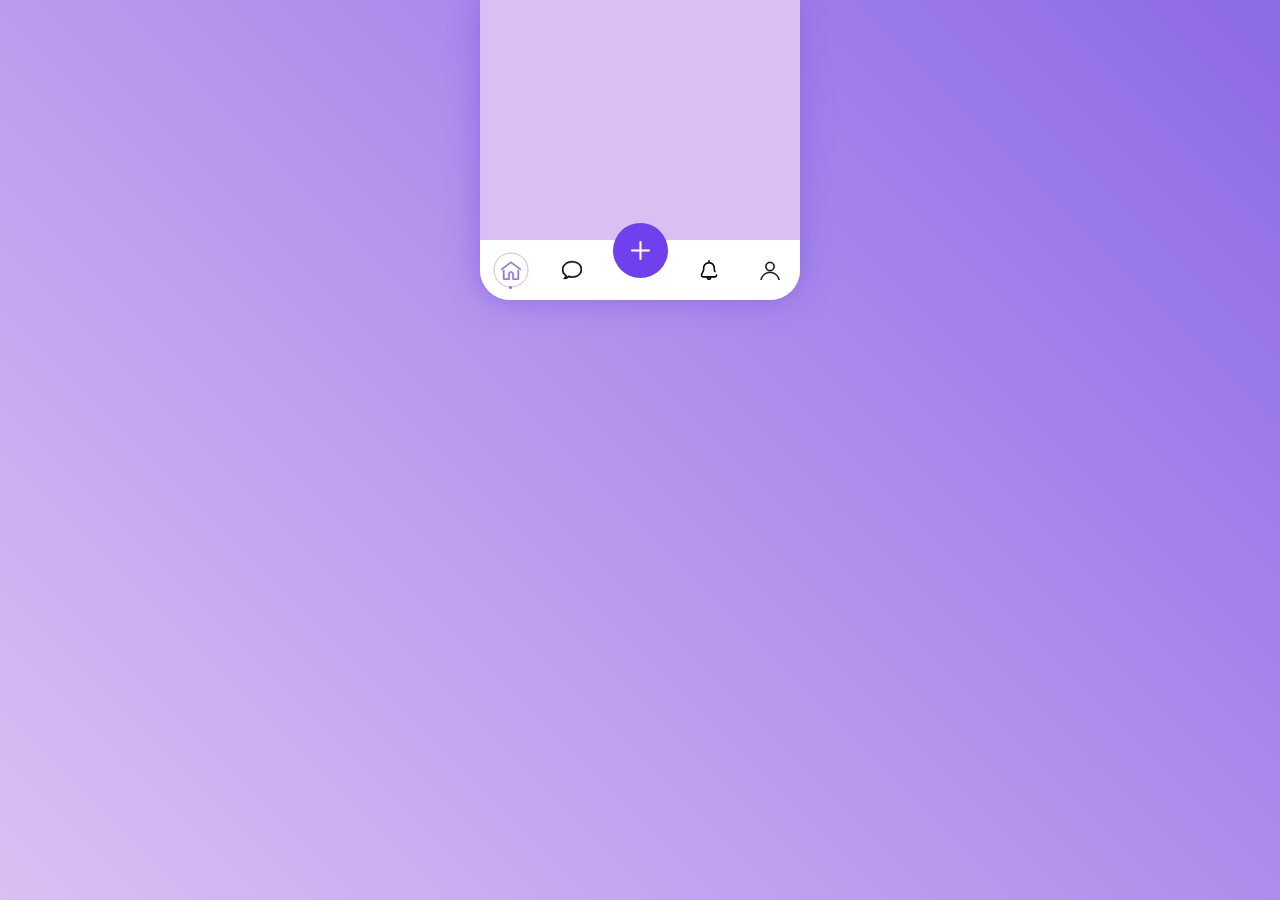
<file: ff.html>
<!DOCTYPE html>
<html lang="en">

<head>
    <meta charset="UTF-8">
    <meta http-equiv="X-UA-Compatible" content="IE=edge">
    <meta name="viewport" content="width=device-width, initial-scale=1.0">
    <script src="dd.js"></script>
    <script src="https://code.jquery.com/jquery-3.4.1.min.js"></script>
    <link rel="stylesheet" href="https://fonts.googleapis.com/css?family=Roboto+Condensed:400&amp;display=swap" />
    <link rel="stylesheet" href="https://fonts.googleapis.com/icon?family=Material+Icons" />

    <title>menu</title>
</head>
<style>
    @keyframes msg {
        50% {
            transform: scale(1.1);
        }
    }

    @keyframes home {
        50% {
            transform: translateY(-55px);
        }
    }

    @keyframes bell {
        50% {
            transform: rotate(-10deg);
        }
    }

    @keyframes clickCircle {
        100% {
            opacity: 0;
        }
    }

    *,
    *::before,
    *::after {
        box-sizing: border-box;
        color: inherit;
        list-style: none;
    }

    html,
    body {
        margin: 0;
        padding: 0;
    }

    main {
        display: block;
    }

    img {
        width: 100%;
        vertical-align: middle;
    }

    a {
        text-decoration: none;
    }

    h1,
    h2,
    h3,
    h4,
    h5,
    h6,
    p {
        margin: 0;
        line-height: 1.5;
    }

    body {
        width: 100%;
        height: 100vh;
        background: linear-gradient(45deg, #d9c0f3, #8c69e6);
    }

    #app {
        width: 320px;
        height: 300px;
        border-radius: 0 0 30px 30px;
        background-color: #d9c0f3;
        display: block;
        margin: 0 auto;
        position: relative;
        overflow: hidden;
        box-shadow: 0 0 30px 0 #8c69e6;
    }

    #app .bar {
        background-color: #fff;
        position: absolute;
        left: 0;
        bottom: 0;
        width: 100%;
        height: 60px;
        display: flex;
        align-items: center;
        justify-content: space-around;
    }

    #app .icon {
        width: 40px;
        height: 40px;
        padding: 10px;
        cursor: pointer;
        position: relative;
    }

    #app .icon.active::after {
        transform: translateY(0px);
    }

    #app .icon.active::before {
        opacity: 1;
        width: 35px;
        height: 35px;
        animation: clickCircle linear 0.5s forwards;
    }

    #app .icon.active svg {
        fill: #8c69e6;
        stroke: #8c69e6;
    }

    #app .icon.active .msg {
        animation: msg linear 0.5s alternate;
        animation-delay: 0.2s;
    }

    #app .icon.active .home .roof,
    #app .icon.active .user .head {
        animation: home linear 0.5s alternate;
        animation-delay: 0.2s;
    }

    #app .icon.active .bell {
        animation: bell linear 0.5s alternate;
        animation-delay: 0.2s;
    }

    #app .icon::after {
        content: '';
        display: block;
        width: 3px;
        height: 3px;
        border-radius: 50%;
        background-color: #8c69e6;
        margin: 2px auto 0;
        transform: translateY(20px);
        transition: transform 0.2s;
    }

    #app .icon::before {
        content: '';
        display: block;
        width: 20px;
        height: 20px;
        border-radius: 50%;
        border: 1px solid #c6b6f1;
        position: absolute;
        top: 50%;
        left: 50%;
        transform: translate(-50%, -50%);
        opacity: 0;
        transition: 0.5s;
    }

    #app .icon .home,
    #app .icon .msg,
    #app .icon .user {
        stroke-width: 15;
        stroke: #000;
    }

    #app .button {
        width: 55px;
        height: 55px;
        padding: 18px;
        background-color: #6e41ed;
        border-radius: 50%;
        transform: translateY(-20px);
        transition: 0.5s;
        position: relative;
    }

    #app .button.active {
        transform: translateY(-20px) rotate(-45deg);
        background-color: #9b2ce6;
    }

    #app .button.active svg {
        stroke-width: 15;
        stroke: #fff;
        fill: white;
    }

    #app .button.active .tag {
        top: 20px;
        transform: translate(44px, -64px) scale(1) rotate(90deg);
    }

    #app .button.active .heart {
        top: 20px;
        transform: translate(90px, -110px) scale(1) rotate(45deg);
    }

    #app .button::after,
    #app .button::before {
        display: none;
    }

    #app .button svg {
        stroke-width: 15;
        stroke: #fff;
        fill: white;
    }

    #app .button.tag,
    #app .button.heart {
        background-color: #6e41ed;
        transition: transform 0.5s;
        position: absolute;
        top: 0px;
        left: 0;
        transform: translate(0, 0) scale(0) rotate(0deg);
    }
</style>

<body>
    <div id="app">
        <div class="bar">
            <div class="icon active">
                <svg class="home" xmlns="http://www.w3.org/2000/svg" viewBox="0 -20 512 512">
                    <path class="roof"
                        d="M506.555 208.064L263.859 30.367a13.3 13.3 0 00-15.716 0L5.445 208.064c-5.928 4.341-7.216 12.665-2.875 18.593s12.666 7.214 18.593 2.875L256 57.588l234.837 171.943a13.236 13.236 0 007.848 2.57c4.096 0 8.138-1.885 10.744-5.445 4.342-5.927 3.054-14.251-2.874-18.592z" />
                    <path
                        d="M442.246 232.543c-7.346 0-13.303 5.956-13.303 13.303v211.749H322.521V342.009c0-36.68-29.842-66.52-66.52-66.52s-66.52 29.842-66.52 66.52v115.587H83.058V245.847c0-7.347-5.957-13.303-13.303-13.303s-13.303 5.956-13.303 13.303V470.9c0 7.347 5.957 13.303 13.303 13.303h133.029c6.996 0 12.721-5.405 13.251-12.267.032-.311.052-.651.052-1.036V342.01c0-22.009 17.905-39.914 39.914-39.914s39.914 17.906 39.914 39.914V470.9c0 .383.02.717.052 1.024.524 6.867 6.251 12.279 13.251 12.279h133.029c7.347 0 13.303-5.956 13.303-13.303V245.847c-.001-7.348-5.957-13.304-13.304-13.304z" />
                </svg>
            </div>
            <div class="icon">
                <svg class="msg" viewBox="0 0 512 512" xmlns="http://www.w3.org/2000/svg">
                    <path
                        d="M74.39 480.536H38.177l25.607-25.607c13.807-13.807 22.429-31.765 24.747-51.246-36.029-23.644-62.375-54.751-76.478-90.425C-2.04 277.611-3.811 238.37 6.932 199.776c12.89-46.309 43.123-88.518 85.128-118.853 45.646-32.963 102.47-50.387 164.33-50.387 77.927 0 143.611 22.389 189.948 64.745 41.744 38.159 64.734 89.63 64.734 144.933 0 26.868-5.471 53.011-16.26 77.703-11.165 25.551-27.514 48.302-48.593 67.619-46.399 42.523-112.042 65-189.83 65-28.877 0-59.01-3.855-85.913-10.929-25.465 26.123-59.972 40.929-96.086 40.929zm182-420c-124.039 0-200.15 73.973-220.557 147.285-19.284 69.28 9.143 134.743 76.043 175.115l7.475 4.511-.23 8.727c-.456 17.274-4.574 33.912-11.945 48.952 17.949-6.073 34.236-17.083 46.99-32.151l6.342-7.493 9.405 2.813c26.393 7.894 57.104 12.241 86.477 12.241 154.372 0 224.682-93.473 224.682-180.322 0-46.776-19.524-90.384-54.976-122.79-40.713-37.216-99.397-56.888-169.706-56.888z" />
                </svg>
            </div>
            <div class="icon button">
                <svg class="more" xmlns="http://www.w3.org/2000/svg" viewBox="0 0 512 512">
                    <path
                        d="M492 236H276V20c0-11.046-8.954-20-20-20s-20 8.954-20 20v216H20c-11.046 0-20 8.954-20 20s8.954 20 20 20h216v216c0 11.046 8.954 20 20 20s20-8.954 20-20V276h216c11.046 0 20-8.954 20-20s-8.954-20-20-20z" />
                </svg>
                <div class="button tag">
                    <svg viewBox="0 0 512 512" xmlns="http://www.w3.org/2000/svg">
                        <path
                            d="M456.9 0H262.6A15 15 0 00252 4.4L16 240.2a55.2 55.2 0 000 78l177.7 177.7a54.7 54.7 0 0039 16c14.7 0 28.6-5.6 39-16L507.6 260a15 15 0 004.4-10.6V55.1A55.2 55.2 0 00456.9 0zM482 243.2L250.5 474.7a25 25 0 01-17.7 7.3 25 25 0 01-17.8-7.3L37.3 297a25.2 25.2 0 010-35.5L268.8 30h188A25.1 25.1 0 01482 55.1zm0 0" />
                        <path
                            d="M379.8 85a46.8 46.8 0 00-47.1 47.2 46.8 46.8 0 0047 47.1 46.8 46.8 0 0047.2-47A46.8 46.8 0 00379.8 85zm12.1 59.3a17 17 0 01-24.2 0 17 17 0 010-24.2 17 17 0 0124.2 0 17 17 0 010 24.2zm0 0" />
                    </svg>
                </div>
                <div class="button heart">
                    <svg xmlns="http://www.w3.org/2000/svg" viewBox="0 0 412.735 412.735">
                        <path
                            d="M295.706 35.522a115.985 115.985 0 00-89.339 41.273 114.413 114.413 0 00-89.339-41.273C52.395 35.522 0 87.917 0 152.55c0 110.76 193.306 218.906 201.143 223.086a9.404 9.404 0 0010.449 0c7.837-4.18 201.143-110.759 201.143-223.086 0-64.633-52.396-117.028-117.029-117.028zm-89.339 319.216C176.065 336.975 20.898 242.412 20.898 152.55c0-53.091 43.039-96.131 96.131-96.131a94.041 94.041 0 0180.457 43.363c3.557 4.905 10.418 5.998 15.323 2.44a10.968 10.968 0 002.44-2.44c29.055-44.435 88.631-56.903 133.066-27.848a96.129 96.129 0 0143.521 80.615c.001 90.907-155.167 184.948-185.469 202.189z" />
                    </svg>
                </div>
            </div>
            <div class="icon">
                <svg class="bell" xmlns="http://www.w3.org/2000/svg" viewBox="0 0 512 512">
                    <path
                        d="M466.768 380.91c-2.034-10.857-12.484-18.009-23.342-15.974-10.856 2.035-18.009 12.485-15.975 23.341 1.51 8.055-2.031 13.795-4.275 16.5-2.239 2.697-7.215 7.223-15.38 7.223H104.204c-8.165 0-13.141-4.525-15.38-7.223-2.244-2.705-5.785-8.445-4.275-16.5 5.673-30.272 17.056-50.183 28.064-69.439 13.369-23.384 27.193-47.565 27.193-84.839v-30c0-63.067 51.263-115.072 114.302-115.987h3.781c62.826.913 113.918 52.918 113.918 115.988v30c0 31.723 10.377 53.552 20.104 71.523 3.62 6.688 10.5 10.484 17.606 10.484 3.215 0 6.477-.777 9.502-2.415 9.715-5.257 13.327-17.395 8.069-27.108-9.678-17.882-15.281-32.203-15.281-52.484v-30c0-41.161-15.943-80.037-44.894-109.466-24.81-25.221-56.667-40.96-91.106-45.304V20c0-11.046-8.954-20-20-20s-20 8.954-20 20v29.289c-76.458 9.92-136 75.892-136 154.711v30c0 26.647-9.673 43.566-21.919 64.986-12.064 21.104-25.739 45.023-32.655 81.924-3.301 17.616 1.369 35.626 12.813 49.414C69.479 444.1 86.304 452 104.204 452h91.989c0 33.084 26.916 60 60 60s60-26.916 60-60h91.603c17.9 0 34.725-7.9 46.158-21.676 11.444-13.787 16.114-31.798 12.814-49.414zM256.193 472c-11.028 0-20-8.972-20-20h40c0 11.028-8.971 20-20 20z" />
                </svg>
            </div>
            <div class="icon">
                <svg class="user" xmlns="http://www.w3.org/2000/svg" viewBox="0 -50 512 512">
                    <path d="M256.661,257.323c-135.275,0-245.333,110.059-245.333,245.333c0,5.888,4.779,10.667,10.667,10.667
                s10.667-4.779,10.667-10.667c0-123.52,100.48-224,224-224s224,100.48,224,224c0,5.888,4.779,10.667,10.667,10.667
                c5.888,0,10.667-4.779,10.667-10.667C501.995,367.36,391.936,257.323,256.661,257.323z" />

                    <path class="head" d="M256.661,0c-64.683,0-117.333,52.629-117.333,117.333s52.651,117.333,117.333,117.333s117.333-52.629,117.333-117.333
                S321.344,0,256.661,0z M256.661,213.333c-52.928,0-96-43.072-96-96s43.072-96,96-96c52.928,0,96,43.072,96,96
                S309.589,213.333,256.661,213.333z" />
                </svg>
            </div>
        </div>
    </div>

    <script>
        $(function () {
            'use strict';
            (function () {
                let icons = document.querySelectorAll('.icon')
                icons.forEach((icon) => {
                    icon.addEventListener('click', clickIcon)
                })

                function clickIcon() {
                    if ([...this.classList].indexOf('active') !== -1) {
                        this.classList.remove('active')
                    } else {
                        icons.forEach((icon) => icon.classList.remove('active'))
                        this.classList.add('active')
                    }
                }
            })()
        });
    </script>
</body>
</file>
